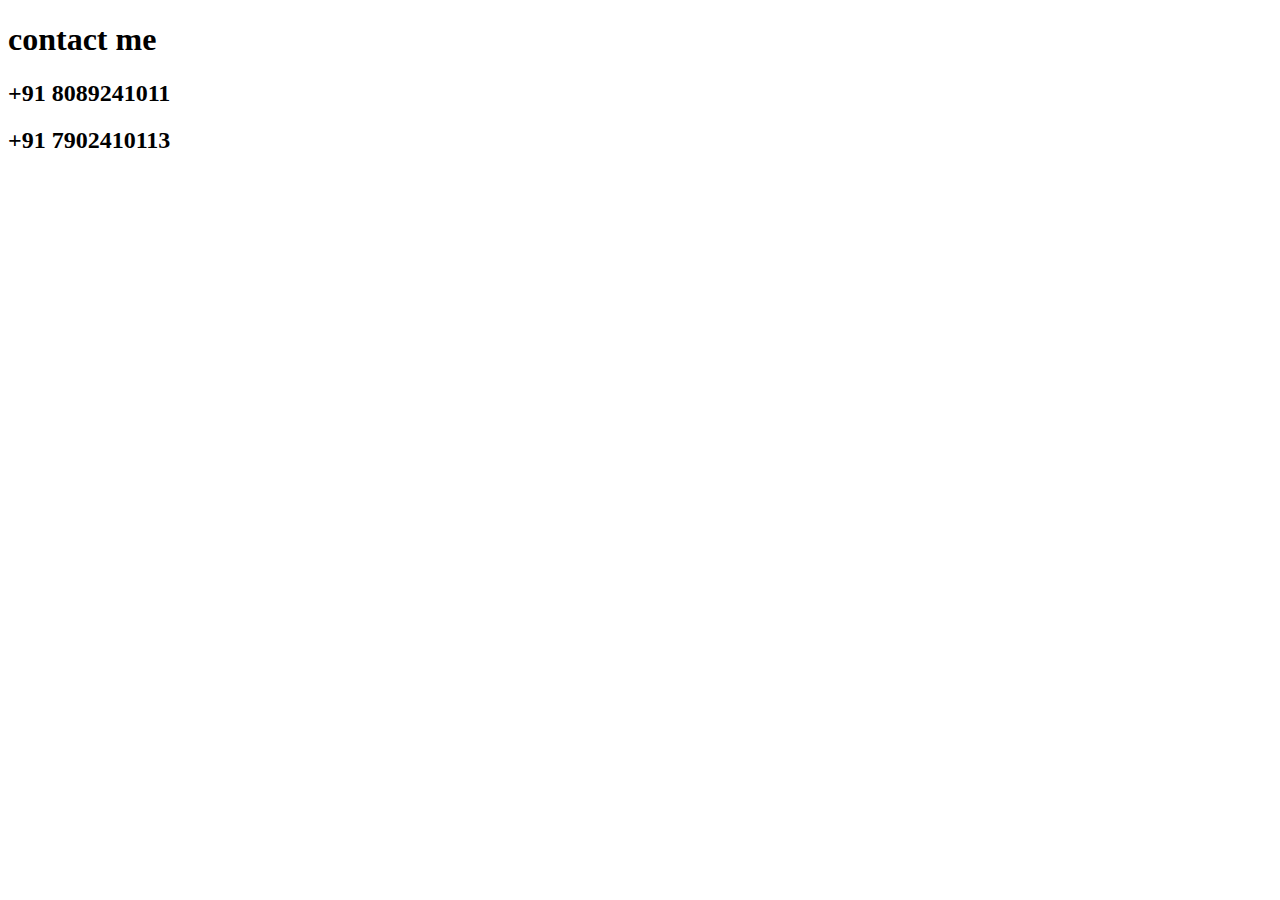
<file: phone.html>
<!DOCTYPE html>
<html lang="en">
<head>
    <meta charset="UTF-8">
    <meta name="viewport" content="width=device-width, initial-scale=1.0">
    <title>Document</title>
</head>
<body>
    <h1>contact me </h1>
    <h2>+91 8089241011</h2>
    <h2>+91 7902410113</h2>
</body>
</html>
</file>
